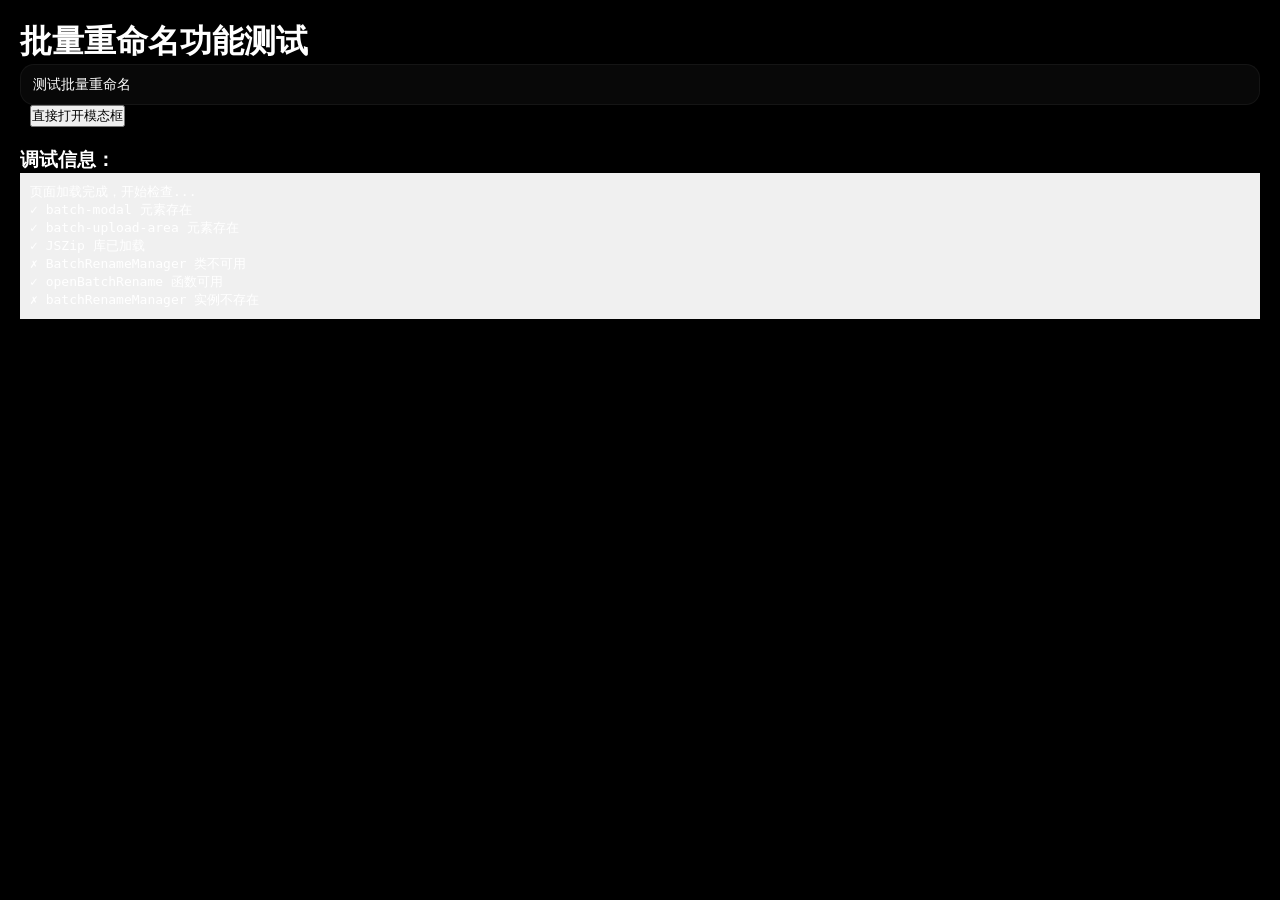
<file: test-batch.html>
<!DOCTYPE html>
<html lang="zh-CN">
<head>
    <meta charset="UTF-8">
    <meta name="viewport" content="width=device-width, initial-scale=1.0">
    <title>批量重命名测试</title>
    <link rel="stylesheet" href="styles.css">
    <script src="lib/jszip.min.js"></script>
</head>
<body>
    <div style="padding: 20px;">
        <h1>批量重命名功能测试</h1>
        <button id="test-batch-btn" class="tool-btn">测试批量重命名</button>
        <button id="direct-open-btn" style="margin-left: 10px;">直接打开模态框</button>

        <div style="margin-top: 20px;">
            <h3>调试信息：</h3>
            <div id="debug-info" style="background: #f0f0f0; padding: 10px; font-family: monospace;"></div>
        </div>
    </div>

    <!-- 批量操作 Modal -->
    <div id="batch-modal" class="batch-modal" style="display: none;">
        <div class="batch-modal-content">
            <div class="batch-header">
                <h3>📦 批量重命名</h3>
                <span class="batch-close" id="batch-close">&times;</span>
            </div>

            <div class="batch-body">
                <!-- 上传区域 -->
                <div class="batch-upload-section">
                    <div class="batch-upload-area" id="batch-upload-area">
                        <span class="batch-upload-icon">📁</span>
                        <p>点击或拖拽上传图片</p>
                        <p class="batch-sub-text">支持多选，可同时上传多张图片</p>
                        <input type="file" id="batch-file-input" accept="image/*" multiple hidden>
                    </div>
                </div>

                <!-- 图片列表 -->
                <div class="batch-list-section" id="batch-list-section" style="display: none;">
                    <div class="batch-list-header">
                        <span>已选择 <strong id="batch-count">0</strong> 张图片</span>
                        <button class="batch-clear-btn" id="batch-clear">清空</button>
                    </div>
                    <div class="batch-list-container" id="batch-list-container">
                        <!-- 图片列表项将动态插入 -->
                    </div>
                </div>

                <!-- 重命名规则 -->
                <div class="batch-rename-section">
                    <h4>📝 重命名规则</h4>

                    <!-- 前缀/后缀 -->
                    <div class="batch-rename-row">
                        <label class="batch-checkbox">
                            <input type="checkbox" id="batch-use-prefix" checked>
                            <span>添加前缀</span>
                        </label>
                        <input type="text" id="batch-prefix" placeholder="输入前缀" value="image_">
                    </div>

                    <div class="batch-rename-row">
                        <label class="batch-checkbox">
                            <input type="checkbox" id="batch-use-suffix">
                            <span>添加后缀</span>
                        </label>
                        <input type="text" id="batch-suffix" placeholder="输入后缀">
                    </div>

                    <!-- 命名方式 -->
                    <div class="batch-rename-row">
                        <span class="batch-label">命名方式：</span>
                        <div class="batch-radio-group">
                            <label class="batch-radio">
                                <input type="radio" name="batch-naming" value="sequence" checked>
                                <span>序号 (001, 002...)</span>
                            </label>
                            <label class="batch-radio">
                                <input type="radio" name="batch-naming" value="timestamp">
                                <span>时间戳</span>
                            </label>
                            <label class="batch-radio">
                                <input type="radio" name="batch-naming" value="datetime">
                                <span>日期时间</span>
                            </label>
                        </div>
                    </div>

                    <!-- 起始序号 -->
                    <div class="batch-rename-row" id="batch-start-num-row">
                        <span class="batch-label">起始序号：</span>
                        <input type="number" id="batch-start-num" value="1" min="0" max="9999">
                        <span class="batch-label" style="margin-left: 15px;">位数：</span>
                        <select id="batch-num-digits">
                            <option value="2">2位 (01)</option>
                            <option value="3" selected>3位 (001)</option>
                            <option value="4">4位 (0001)</option>
                            <option value="5">5位 (00001)</option>
                        </select>
                    </div>

                    <!-- 预览 -->
                    <div class="batch-preview-section">
                        <h4>👁️ 预览</h4>
                        <div class="batch-preview-list" id="batch-preview-list">
                            <p class="batch-empty-hint">请先上传图片</p>
                        </div>
                    </div>
                </div>
            </div>

            <!-- 底部操作按钮 -->
            <div class="batch-footer">
                <button class="batch-secondary-btn" id="batch-export">📥 导出到本地</button>
                <button class="batch-primary-btn" id="batch-overwrite">💾 覆盖原图片</button>
            </div>
        </div>
    </div>

    <script src="scripts/batch.js"></script>
    <script>
        const debugInfo = document.getElementById('debug-info');

        function log(message) {
            console.log(message);
            debugInfo.innerHTML += message + '<br>';
        }

        // 测试批量重命名按钮
        document.getElementById('test-batch-btn').addEventListener('click', function() {
            log('测试按钮被点击');

            // 检查 BatchRenameManager 是否存在
            if (typeof BatchRenameManager !== 'undefined') {
                log('✓ BatchRenameManager 类存在');
            } else {
                log('✗ BatchRenameManager 类不存在');
                return;
            }

            // 检查 openBatchRename 函数是否存在
            if (typeof window.openBatchRename === 'function') {
                log('✓ openBatchRename 函数存在');
                try {
                    window.openBatchRename();
                    log('✓ 成功调用 openBatchRename');
                } catch (error) {
                    log('✗ 调用 openBatchRename 失败: ' + error.message);
                }
            } else {
                log('✗ openBatchRename 函数不存在');

                // 尝试直接创建管理器
                try {
                    if (!window.batchRenameManager) {
                        window.batchRenameManager = new BatchRenameManager();
                        log('✓ 创建了新的 BatchRenameManager 实例');
                    }
                    window.batchRenameManager.openModal();
                    log('✓ 成功打开模态框');
                } catch (error) {
                    log('✗ 创建管理器或打开模态框失败: ' + error.message);
                }
            }
        });

        // 直接打开模态框按钮
        document.getElementById('direct-open-btn').addEventListener('click', function() {
            log('直接打开模态框按钮被点击');
            const modal = document.getElementById('batch-modal');
            if (modal) {
                modal.classList.add('active');
                document.body.style.overflow = 'hidden';
                log('✓ 直接打开模态框成功');
            } else {
                log('✗ 找不到模态框元素');
            }
        });

        // 页面加载完成后的检查
        window.addEventListener('load', function() {
            log('页面加载完成，开始检查...');

            // 检查必要的元素
            const modal = document.getElementById('batch-modal');
            log(modal ? '✓ batch-modal 元素存在' : '✗ batch-modal 元素不存在');

            const uploadArea = document.getElementById('batch-upload-area');
            log(uploadArea ? '✓ batch-upload-area 元素存在' : '✗ batch-upload-area 元素不存在');

            // 检查 JSZip
            log(typeof JSZip !== 'undefined' ? '✓ JSZip 库已加载' : '✗ JSZip 库未加载');

            // 检查批量重命名相关的全局变量和函数
            log(typeof BatchRenameManager !== 'undefined' ? '✓ BatchRenameManager 类可用' : '✗ BatchRenameManager 类不可用');
            log(typeof window.openBatchRename === 'function' ? '✓ openBatchRename 函数可用' : '✗ openBatchRename 函数不可用');
            log(window.batchRenameManager ? '✓ batchRenameManager 实例存在' : '✗ batchRenameManager 实例不存在');
        });
    </script>
</body>
</html>
</file>
<file: styles.css>
:root {
    /* macOS Dark Theme Variables */
    --bg-body: #000000;
    --bg-sidebar: rgba(30, 30, 30, 0.7);
    --bg-header: rgba(30, 30, 30, 0.6);
    --bg-panel: rgba(44, 44, 46, 0.6);
    --bg-hover: rgba(255, 255, 255, 0.1);
    --bg-active: rgba(255, 255, 255, 0.15);

    --accent-color: #0A84FF;
    /* macOS Blue */
    --accent-gradient: linear-gradient(135deg, #0A84FF, #007AFF);
    --danger-color: #FF453A;

    --text-main: #FFFFFF;
    --text-dim: rgba(235, 235, 245, 0.6);
    --text-muted: rgba(235, 235, 245, 0.3);

    --border-color: rgba(255, 255, 255, 0.12);
    --glass-blur: blur(20px);

    --radius-s: 6px;
    --radius-m: 10px;
    --radius-l: 14px;

    --font-stack: -apple-system, BlinkMacSystemFont, "SF Pro Text", "Helvetica Neue", sans-serif;
}

* {
    margin: 0;
    padding: 0;
    box-sizing: border-box;
    outline: none;
}

body {
    font-family: var(--font-stack);
    background-color: var(--bg-body);
    color: var(--text-main);
    height: 100vh;
    overflow: hidden;
    -webkit-font-smoothing: antialiased;
    -moz-osx-font-smoothing: grayscale;
}

.app-container {
    display: flex;
    flex-direction: column;
    height: 100vh;
    background-image: radial-gradient(circle at 50% 30%, #1a1b26 0%, #000000 70%);
}

/* 顶部导航栏 - Glassmorphism */
.top-nav {
    min-height: 66px;
    background:
        radial-gradient(circle at top left, rgba(10, 132, 255, 0.18), transparent 35%),
        linear-gradient(180deg, rgba(24, 26, 36, 0.94), rgba(18, 19, 27, 0.84));
    backdrop-filter: var(--glass-blur);
    -webkit-backdrop-filter: var(--glass-blur);
    border-bottom: 1px solid rgba(255, 255, 255, 0.08);
    display: flex;
    align-items: center;
    justify-content: space-between;
    padding: 10px 18px;
    z-index: 100;
    position: relative;
    gap: 16px;
}

.logo-area {
    display: flex;
    align-items: center;
    gap: 14px;
}

.logo-icon {
    width: 28px;
    height: 28px;
    background: var(--accent-gradient);
    border-radius: 7px;
    box-shadow: 0 2px 8px rgba(10, 132, 255, 0.3);
    position: relative;
    display: flex;
    align-items: center;
    justify-content: center;
}

.logo-icon::before {
    content: '';
    width: 14px;
    height: 14px;
    border: 1.5px solid white;
    border-radius: 3px;
}

.logo-icon::after {
    content: '';
    position: absolute;
    width: 5px;
    height: 5px;
    background: white;
    border-radius: 50%;
}

.logo-area h1 {
    font-size: 1rem;
    font-weight: 650;
    letter-spacing: -0.02em;
    color: var(--text-main);
}

.logo-copy {
    display: flex;
    flex-direction: column;
    gap: 2px;
}

.logo-subtitle {
    font-size: 0.72rem;
    color: rgba(235, 235, 245, 0.52);
    letter-spacing: 0.08em;
    text-transform: uppercase;
}

.author-credit {
    display: inline-flex;
    align-items: center;
    padding: 4px 10px;
    border-radius: 999px;
    background: rgba(255, 255, 255, 0.06);
    border: 1px solid rgba(255, 255, 255, 0.08);
    color: rgba(235, 235, 245, 0.72);
    font-size: 0.78rem;
}

.action-history {
    display: flex;
    gap: 8px;
    background: rgba(255, 255, 255, 0.06);
    padding: 4px;
    border-radius: 12px;
    border: 1px solid rgba(255, 255, 255, 0.06);
}

.action-history button {
    background: transparent;
    border: none;
    color: var(--text-main);
    padding: 4px 10px;
    border-radius: 5px;
    cursor: pointer;
    font-size: 0.85rem;
    transition: all 0.2s;
}

.action-history button:disabled {
    opacity: 0.3;
    cursor: default;
}

.action-history button:hover:not(:disabled) {
    background: rgba(255, 255, 255, 0.1);
}

.export-area {
    display: flex;
    gap: 10px;
    align-items: center;
    flex-wrap: wrap;
    justify-content: flex-end;
}

/* Export Controls */
.export-controls {
    display: flex;
    align-items: center;
    background: rgba(118, 118, 128, 0.12);
    padding: 4px 8px;
    border-radius: 8px;
    gap: 8px;
}

.nav-select {
    background: transparent;
    color: var(--text-main);
    border: none;
    font-size: 13px;
    cursor: pointer;
    font-family: var(--font-stack);
}

.nav-select option {
    background: #2c2c2e;
    color: var(--text-main);
}

#quality-wrapper {
    display: flex;
    align-items: center;
    gap: 6px;
    padding-left: 6px;
    border-left: 1px solid var(--border-color);
}

input[type="range"] {
    -webkit-appearance: none;
    background: transparent;
    height: 4px;
    border-radius: 2px;
    background: rgba(255, 255, 255, 0.2);
}

input[type="range"]::-webkit-slider-thumb {
    -webkit-appearance: none;
    height: 14px;
    width: 14px;
    border-radius: 50%;
    background: white;
    box-shadow: 0 1px 3px rgba(0, 0, 0, 0.3);
    margin-top: 0px;
    cursor: pointer;
}

/* Buttons */
.primary-btn,
.secondary-btn,
.danger-btn {
    padding: 6px 14px;
    border-radius: 6px;
    font-size: 0.85rem;
    font-weight: 500;
    cursor: pointer;
    transition: all 0.2s ease;
    border: none;
}

.primary-btn {
    background: var(--accent-color);
    color: white;
}

.primary-btn:hover {
    background: #0071e3;
    box-shadow: 0 0 10px rgba(10, 132, 255, 0.3);
}

.secondary-btn {
    background: rgba(118, 118, 128, 0.12);
    color: var(--text-main);
}

.secondary-btn:hover {
    background: rgba(118, 118, 128, 0.24);
}

.danger-btn {
    background: transparent;
    color: var(--danger-color);
    border: 1px solid rgba(255, 69, 58, 0.3);
}

.danger-btn:hover {
    background: rgba(255, 69, 58, 0.1);
    border-color: var(--danger-color);
}

/* Workspace Layout */
.workspace {
    flex: 1;
    display: flex;
    overflow: hidden;
}

/* Sidebar - Frosted Glass */
.sidebar {
    width: 320px;
    min-width: 180px;
    max-width: 540px;
    background:
        linear-gradient(180deg, rgba(16, 18, 28, 0.96), rgba(16, 17, 24, 0.88)),
        var(--bg-sidebar);
    backdrop-filter: var(--glass-blur);
    -webkit-backdrop-filter: var(--glass-blur);
    border-right: 1px solid rgba(255, 255, 255, 0.08);
    display: flex;
    flex-direction: column;
    height: 100%;
    box-shadow: inset -1px 0 0 rgba(255, 255, 255, 0.02);
}

/* Resizer - 可拖拽分隔线 */
.resizer {
    width: 5px;
    background: transparent;
    cursor: col-resize;
    position: relative;
    flex-shrink: 0;
    z-index: 10;
    transition: background 0.2s;
}

.resizer:hover,
.resizer.resizing {
    background: var(--accent-color);
}

.resizer::after {
    content: '';
    position: absolute;
    left: 50%;
    top: 50%;
    transform: translate(-50%, -50%);
    width: 3px;
    height: 40px;
    background: rgba(255, 255, 255, 0.1);
    border-radius: 2px;
    opacity: 0;
    transition: opacity 0.2s;
}

.resizer:hover::after,
.resizer.resizing::after {
    opacity: 1;
}

.sidebar-content {
    flex: 1;
    display: flex;
    flex-direction: column;
    overflow: hidden;
    padding: 14px 12px 12px;
}

.tool-list {
    flex: 1;
    overflow-y: auto;
    padding: 4px 2px 8px;
    display: flex;
    flex-direction: column;
    gap: 14px;
}

.sidebar-intro {
    margin: 0 2px 14px;
    padding: 16px 16px 14px;
    border-radius: 18px;
    background:
        radial-gradient(circle at top right, rgba(10, 132, 255, 0.22), transparent 38%),
        linear-gradient(180deg, rgba(255, 255, 255, 0.08), rgba(255, 255, 255, 0.04));
    border: 1px solid rgba(255, 255, 255, 0.09);
}

.sidebar-kicker {
    display: inline-block;
    margin-bottom: 8px;
    color: rgba(152, 208, 255, 0.92);
    font-size: 0.72rem;
    font-weight: 700;
    letter-spacing: 0.16em;
    text-transform: uppercase;
}

.sidebar-intro h2 {
    font-size: 1.15rem;
    font-weight: 700;
    letter-spacing: -0.03em;
    margin-bottom: 8px;
}

.sidebar-intro p {
    color: var(--text-dim);
    font-size: 0.82rem;
    line-height: 1.6;
}

/* Scrollbar Styling */
::-webkit-scrollbar {
    width: 8px;
    height: 8px;
}

::-webkit-scrollbar-track {
    background: transparent;
}

::-webkit-scrollbar-thumb {
    background: rgba(255, 255, 255, 0.15);
    border-radius: 4px;
}

::-webkit-scrollbar-thumb:hover {
    background: rgba(255, 255, 255, 0.25);
}

.tool-group {
    margin-bottom: 0;
    padding: 14px;
    border-radius: 18px;
    border: 1px solid rgba(255, 255, 255, 0.07);
    background:
        linear-gradient(180deg, rgba(255, 255, 255, 0.045), rgba(255, 255, 255, 0.025));
    box-shadow: inset 0 1px 0 rgba(255, 255, 255, 0.03);
}

.tool-group-head {
    margin-bottom: 12px;
}

.tool-group-head h3 {
    font-size: 0.96rem;
    font-weight: 650;
    letter-spacing: -0.02em;
    margin-bottom: 4px;
}

.tool-group-head p {
    color: var(--text-dim);
    font-size: 0.78rem;
    line-height: 1.55;
}

.tool-group-tag {
    display: inline-flex;
    align-items: center;
    padding: 4px 9px;
    margin-bottom: 10px;
    border-radius: 999px;
    background: rgba(10, 132, 255, 0.12);
    color: rgba(145, 208, 255, 0.95);
    font-size: 0.7rem;
    font-weight: 700;
    letter-spacing: 0.14em;
    text-transform: uppercase;
}

.tool-group-body {
    display: flex;
    flex-direction: column;
    gap: 8px;
}

.tool-btn {
    width: 100%;
    text-align: left;
    background: rgba(255, 255, 255, 0.03);
    border: 1px solid rgba(255, 255, 255, 0.05);
    color: var(--text-main);
    padding: 10px 12px;
    border-radius: 14px;
    cursor: pointer;
    font-size: 0.88rem;
    font-family: var(--font-stack);
    display: flex;
    align-items: center;
    gap: 12px;
    margin-bottom: 0;
    transition: all 0.2s ease;
}

.tool-btn:hover {
    background: rgba(255, 255, 255, 0.07);
    border-color: rgba(255, 255, 255, 0.09);
    transform: translateY(-1px);
}

.tool-btn.active {
    background: linear-gradient(135deg, rgba(10, 132, 255, 0.95), rgba(53, 122, 255, 0.82));
    color: white;
    border-color: rgba(120, 190, 255, 0.42);
    box-shadow: 0 10px 20px rgba(10, 132, 255, 0.18);
}

.tool-btn-icon {
    width: 34px;
    height: 34px;
    border-radius: 11px;
    display: inline-flex;
    align-items: center;
    justify-content: center;
    background: rgba(255, 255, 255, 0.08);
    color: rgba(255, 255, 255, 0.92);
    font-size: 0.95rem;
    font-weight: 700;
    flex-shrink: 0;
}

.tool-btn.active .tool-btn-icon {
    background: rgba(255, 255, 255, 0.16);
}

.tool-btn-copy {
    display: flex;
    flex-direction: column;
    gap: 2px;
    min-width: 0;
}

.tool-btn-copy strong {
    font-size: 0.88rem;
    font-weight: 650;
    letter-spacing: -0.01em;
}

.tool-btn-copy small {
    color: var(--text-dim);
    font-size: 0.74rem;
    line-height: 1.4;
}

.tool-btn.active .tool-btn-copy small {
    color: rgba(255, 255, 255, 0.82);
}

/* Property Panel */
.property-panel {
    margin: 12px 2px 0;
    background:
        linear-gradient(180deg, rgba(30, 31, 40, 0.92), rgba(24, 25, 34, 0.86));
    border: 1px solid rgba(255, 255, 255, 0.08);
    border-radius: 18px;
    padding: 16px;
    backdrop-filter: blur(10px);
    overflow-y: auto;
    max-height: 43vh;
    min-height: 180px;
    flex-shrink: 0;
    box-shadow: inset 0 1px 0 rgba(255, 255, 255, 0.03);
}

.panel-shell-head {
    padding-bottom: 12px;
    margin-bottom: 14px;
    border-bottom: 1px solid rgba(255, 255, 255, 0.06);
}

.panel-shell-tag {
    display: inline-flex;
    align-items: center;
    padding: 4px 9px;
    margin-bottom: 10px;
    border-radius: 999px;
    background: rgba(255, 255, 255, 0.06);
    color: rgba(255, 255, 255, 0.72);
    font-size: 0.68rem;
    font-weight: 700;
    letter-spacing: 0.14em;
    text-transform: uppercase;
}

.panel-shell-head h3 {
    font-size: 1rem;
    margin-bottom: 4px;
}

.panel-shell-head p {
    color: var(--text-dim);
    font-size: 0.78rem;
    line-height: 1.5;
}

.panel-header {
    font-size: 0.8rem;
    font-weight: 600;
    color: var(--text-dim);
    margin-bottom: 12px;
    text-transform: uppercase;
    letter-spacing: 0.5px;
}

.empty-hint {
    font-size: 0.85rem;
    color: var(--text-muted);
    text-align: center;
}

.prop-item {
    margin-bottom: 16px;
}

.prop-item label {
    display: block;
    font-size: 0.8rem;
    color: var(--text-dim);
    margin-bottom: 8px;
}

.prop-item input[type="number"] {
    width: 100%;
    background: rgba(118, 118, 128, 0.12);
    border: 1px solid transparent;
    color: white;
    padding: 6px 8px;
    border-radius: 6px;
    font-family: var(--font-stack);
    transition: all 0.2s;
}

.prop-item input[type="number"]:focus {
    background: rgba(118, 118, 128, 0.24);
    border-color: var(--accent-color);
}

/* Canvas Area */
.canvas-area {
    flex: 1;
    position: relative;
    display: flex;
    align-items: center;
    justify-content: center;
    padding: 40px;
    background: transparent;
    /* See-through to container gradient */
}

/* Welcome / Upload Screen */
.welcome-screen {
    max-width: 480px;
    width: 100%;
}

.upload-box {
    background: rgba(30, 30, 30, 0.4);
    border: 1px dashed rgba(255, 255, 255, 0.2);
    border-radius: 16px;
    padding: 60px 40px;
    text-align: center;
    transition: all 0.3s ease;
    backdrop-filter: blur(10px);
    cursor: pointer;
}

.upload-box:hover {
    border-color: var(--accent-color);
    background: rgba(30, 30, 30, 0.6);
    transform: translateY(-2px);
    box-shadow: 0 10px 30px rgba(0, 0, 0, 0.2);
}

.upload-icon {
    font-size: 56px;
    margin-bottom: 20px;
    display: block;
    filter: drop-shadow(0 4px 6px rgba(0, 0, 0, 0.2));
}

.upload-box p {
    font-size: 1.1rem;
    font-weight: 500;
}

.sub-text {
    font-size: 0.9rem;
    color: var(--text-dim);
    margin-top: 8px;
}

.upload-btn {
    margin-top: 24px;
    background: var(--accent-color);
    color: white;
    border: none;
    padding: 10px 24px;
    border-radius: 20px;
    font-weight: 500;
    cursor: pointer;
    box-shadow: 0 4px 12px rgba(10, 132, 255, 0.25);
    transition: all 0.2s;
}

.upload-btn:hover {
    transform: scale(1.02);
    box-shadow: 0 6px 16px rgba(10, 132, 255, 0.35);
}

/* Canvas Wrapper */
.canvas-wrapper {
    box-shadow: 0 25px 50px -12px rgba(0, 0, 0, 0.5);
    background: #000;
    /* Canvas background should be solid */
    border-radius: 4px;
    /* Optional: minimal rounding */
    position: relative;
    border: 1px solid rgba(255, 255, 255, 0.05);
}

.zoom-indicator {
    position: absolute;
    bottom: -36px;
    left: 50%;
    transform: translateX(-50%);
    font-size: 0.8rem;
    background: rgba(40, 40, 40, 0.8);
    padding: 4px 12px;
    border-radius: 12px;
    color: var(--text-main);
    backdrop-filter: blur(8px);
    border: 1px solid rgba(255, 255, 255, 0.1);
}

/* AI Action Buttons */
.ai-action-btn {
    width: 100%;
    padding: 10px;
    margin-bottom: 10px;
    border-radius: 8px;
    background: rgba(255, 255, 255, 0.05);
    border: 1px solid transparent;
    color: var(--text-main);
    cursor: pointer;
    font-size: 0.9rem;
    display: flex;
    align-items: center;
    justify-content: center;
    gap: 8px;
    transition: all 0.2s;
}

.ai-action-btn:hover {
    background: rgba(255, 255, 255, 0.1);
}

.filter-grid {
    display: grid;
    grid-template-columns: 1fr 1fr;
    gap: 8px;
    margin-top: 12px;
}

/* Loading Overlay */
.loading-overlay {
    background: rgba(0, 0, 0, 0.6);
    backdrop-filter: blur(5px);
    color: white;
}

.spinner {
    border: 3px solid rgba(255, 255, 255, 0.1);
    border-top: 3px solid white;
}

/* Drag Active State */
.canvas-area.drag-active {
    background: rgba(10, 132, 255, 0.05);
    border: 2px dashed var(--accent-color);
}

/* Author Credit */
.author-credit {
    margin-left: 16px;
    font-size: 12px;
    color: var(--text-dim);
    padding: 4px 12px;
    background: var(--bg-panel);
    border-radius: var(--radius-s);
    cursor: pointer;
    transition: all 0.2s ease;
    border: 1px solid var(--border-color);
}

.author-credit:hover {
    color: var(--accent-color);
    background: var(--bg-hover);
    border-color: var(--accent-color);
    transform: translateY(-1px);
}

/* QR Code Modal */
.qr-modal {
    position: fixed;
    z-index: 9999;
    left: 0;
    top: 0;
    width: 100%;
    height: 100%;
    background-color: rgba(0, 0, 0, 0.8);
    backdrop-filter: blur(10px);
    -webkit-backdrop-filter: blur(10px);
    display: flex;
    align-items: center;
    justify-content: center;
    animation: fadeIn 0.2s ease;
}

@keyframes fadeIn {
    from {
        opacity: 0;
    }

    to {
        opacity: 1;
    }
}

.qr-modal-content {
    background: var(--bg-panel);
    backdrop-filter: var(--glass-blur);
    -webkit-backdrop-filter: var(--glass-blur);
    padding: 32px;
    border-radius: var(--radius-l);
    border: 1px solid var(--border-color);
    text-align: center;
    position: relative;
    max-width: 400px;
    animation: slideUp 0.3s ease;
    box-shadow: 0 20px 60px rgba(0, 0, 0, 0.5);
}

@keyframes slideUp {
    from {
        transform: translateY(30px);
        opacity: 0;
    }

    to {
        transform: translateY(0);
        opacity: 1;
    }
}

.qr-close {
    position: absolute;
    right: 16px;
    top: 16px;
    font-size: 28px;
    font-weight: 300;
    color: var(--text-dim);
    cursor: pointer;
    transition: all 0.2s ease;
    width: 32px;
    height: 32px;
    display: flex;
    align-items: center;
    justify-content: center;
    border-radius: 50%;
}

.qr-close:hover {
    color: var(--text-main);
    background: var(--bg-hover);
    transform: rotate(90deg);
}

.qr-modal-content h3 {
    margin-bottom: 24px;
    color: var(--text-main);
    font-size: 20px;
    font-weight: 500;
}

.qr-image {
    width: 280px;
    height: 280px;
    border-radius: var(--radius-m);
    margin-bottom: 16px;
    border: 1px solid var(--border-color);
    object-fit: cover;
}

.qr-modal-content p {
    color: var(--text-dim);
    font-size: 14px;
    margin-top: 8px;
}

/* ==================== OCR Modal Styles ==================== */
.ocr-modal {
    position: fixed;
    z-index: 9999;
    left: 0;
    top: 0;
    width: 100%;
    height: 100%;
    background-color: rgba(0, 0, 0, 0.8);
    backdrop-filter: blur(10px);
    -webkit-backdrop-filter: blur(10px);
    display: flex;
    align-items: center;
    justify-content: center;
    animation: fadeIn 0.2s ease;
}

.ocr-modal-content {
    background: var(--bg-panel);
    backdrop-filter: var(--glass-blur);
    -webkit-backdrop-filter: var(--glass-blur);
    padding: 32px;
    border-radius: var(--radius-l);
    border: 1px solid var(--border-color);
    position: relative;
    max-width: 480px;
    width: 90%;
    animation: slideUp 0.3s ease;
    box-shadow: 0 20px 60px rgba(0, 0, 0, 0.5);
    max-height: 85vh;
    overflow-y: auto;
}

.ocr-modal-content h3 {
    margin-bottom: 24px;
    color: var(--text-main);
    font-size: 20px;
    font-weight: 500;
    text-align: center;
}

.ocr-close {
    position: absolute;
    right: 16px;
    top: 16px;
    font-size: 28px;
    font-weight: 300;
    color: var(--text-dim);
    cursor: pointer;
    transition: all 0.2s ease;
    width: 32px;
    height: 32px;
    display: flex;
    align-items: center;
    justify-content: center;
    border-radius: 50%;
}

.ocr-close:hover {
    color: var(--text-main);
    background: var(--bg-hover);
    transform: rotate(90deg);
}

/* OCR Form Styles */
.ocr-form {
    margin-bottom: 24px;
}

.ocr-form-group {
    margin-bottom: 16px;
}

.ocr-form-group label {
    display: block;
    font-size: 13px;
    color: var(--text-dim);
    margin-bottom: 8px;
    font-weight: 500;
}

.ocr-form-group input {
    width: 100%;
    padding: 12px 14px;
    background: rgba(118, 118, 128, 0.12);
    border: 1px solid var(--border-color);
    border-radius: var(--radius-m);
    color: var(--text-main);
    font-size: 14px;
    font-family: var(--font-stack);
    transition: all 0.2s ease;
}

.ocr-form-group input:focus {
    outline: none;
    border-color: var(--accent-color);
    background: rgba(118, 118, 128, 0.2);
    box-shadow: 0 0 0 3px rgba(10, 132, 255, 0.15);
}

.ocr-form-group input::placeholder {
    color: var(--text-muted);
}

/* OCR Buttons */
.ocr-primary-btn,
.ocr-secondary-btn {
    padding: 12px 24px;
    border-radius: var(--radius-m);
    font-size: 14px;
    font-weight: 500;
    cursor: pointer;
    transition: all 0.2s ease;
    border: none;
    font-family: var(--font-stack);
}

.ocr-primary-btn {
    width: 100%;
    background: var(--accent-color);
    color: white;
}

.ocr-primary-btn:hover {
    background: #0071e3;
    box-shadow: 0 4px 12px rgba(10, 132, 255, 0.3);
    transform: translateY(-1px);
}

.ocr-primary-btn:disabled {
    opacity: 0.5;
    cursor: not-allowed;
    transform: none;
}

.ocr-secondary-btn {
    background: rgba(118, 118, 128, 0.24);
    color: var(--text-main);
}

.ocr-secondary-btn:hover {
    background: rgba(118, 118, 128, 0.36);
}

/* OCR Help Section */
.ocr-help-section {
    margin-bottom: 20px;
    border-radius: var(--radius-m);
    background: rgba(118, 118, 128, 0.08);
    overflow: hidden;
}

.ocr-help-toggle {
    display: flex;
    justify-content: space-between;
    align-items: center;
    padding: 12px 16px;
    cursor: pointer;
    color: var(--accent-color);
    font-size: 14px;
    transition: background 0.2s;
}

.ocr-help-toggle:hover {
    background: rgba(118, 118, 128, 0.12);
}

.ocr-toggle-icon {
    font-size: 12px;
    transition: transform 0.3s ease;
}

.ocr-toggle-icon.expanded {
    transform: rotate(180deg);
}

.ocr-help-content {
    padding: 0 16px 16px;
    color: var(--text-dim);
    font-size: 13px;
    line-height: 1.6;
}

.ocr-help-content ol {
    margin: 0;
    padding-left: 20px;
}

.ocr-help-content li {
    margin-bottom: 8px;
}

.ocr-help-content a {
    color: var(--accent-color);
    text-decoration: none;
}

.ocr-help-content a:hover {
    text-decoration: underline;
}

.ocr-help-content strong {
    color: var(--text-main);
}

/* OCR Security Notice */
.ocr-security-notice {
    background: rgba(255, 149, 0, 0.1);
    border: 1px solid rgba(255, 149, 0, 0.3);
    border-radius: var(--radius-m);
    padding: 16px;
}

.ocr-security-notice h4 {
    color: #FF9500;
    font-size: 14px;
    font-weight: 600;
    margin-bottom: 12px;
}

.ocr-security-notice ul {
    margin: 0;
    padding-left: 18px;
    color: var(--text-dim);
    font-size: 12px;
    line-height: 1.7;
}

.ocr-security-notice li {
    margin-bottom: 4px;
}

/* OCR Result Modal */
.ocr-result-content {
    max-width: 600px;
}

.ocr-result-area {
    margin-bottom: 20px;
}

.ocr-result-area textarea {
    width: 100%;
    height: 300px;
    padding: 16px;
    background: rgba(0, 0, 0, 0.3);
    border: 1px solid var(--border-color);
    border-radius: var(--radius-m);
    color: var(--text-main);
    font-size: 14px;
    font-family: var(--font-stack);
    line-height: 1.6;
    resize: vertical;
}

.ocr-result-area textarea:focus {
    outline: none;
    border-color: var(--accent-color);
}

.ocr-result-actions {
    display: flex;
    gap: 12px;
    justify-content: flex-end;
}

.ocr-result-actions button {
    min-width: 120px;
}

/* OCR Property Panel Styles */
.ocr-panel-info {
    background: rgba(10, 132, 255, 0.1);
    border: 1px solid rgba(10, 132, 255, 0.2);
    border-radius: var(--radius-s);
    padding: 12px;
    margin-bottom: 16px;
    font-size: 12px;
    color: var(--text-dim);
    line-height: 1.5;
}

.ocr-panel-info.success {
    background: rgba(48, 209, 88, 0.1);
    border-color: rgba(48, 209, 88, 0.2);
}

.ocr-panel-info.error {
    background: rgba(255, 69, 58, 0.1);
    border-color: rgba(255, 69, 58, 0.2);
}

/* ==================== AI Generation Styles ==================== */
.aigen-result-content {
    max-width: 600px;
}

.aigen-result-area {
    margin-bottom: 20px;
    min-height: 200px;
    display: flex;
    align-items: center;
    justify-content: center;
}

.aigen-loading {
    text-align: center;
    padding: 40px 20px;
}

.aigen-spinner {
    width: 48px;
    height: 48px;
    border: 3px solid rgba(255, 255, 255, 0.1);
    border-top: 3px solid var(--accent-color);
    border-radius: 50%;
    animation: spin 1s linear infinite;
    margin: 0 auto 20px;
}

@keyframes spin {
    0% { transform: rotate(0deg); }
    100% { transform: rotate(360deg); }
}

.aigen-loading p {
    color: var(--text-dim);
    font-size: 14px;
    margin: 8px 0;
}

.aigen-prompt-input {
    width: 100%;
    padding: 12px 14px;
    background: rgba(118, 118, 128, 0.12);
    border: 1px solid var(--border-color);
    border-radius: var(--radius-m);
    color: var(--text-main);
    font-size: 14px;
    font-family: var(--font-stack);
    resize: vertical;
    min-height: 80px;
    transition: all 0.2s ease;
}

.aigen-prompt-input:focus {
    outline: none;
    border-color: var(--accent-color);
    background: rgba(118, 118, 128, 0.2);
    box-shadow: 0 0 0 3px rgba(10, 132, 255, 0.15);
}

.aigen-prompt-input::placeholder {
    color: var(--text-muted);
}

/* AI Generation Panel Info */
.aigen-panel-info {
    background: rgba(138, 43, 226, 0.1);
    border: 1px solid rgba(138, 43, 226, 0.2);
    border-radius: var(--radius-s);
    padding: 12px;
    margin-bottom: 16px;
    font-size: 12px;
    color: var(--text-dim);
    line-height: 1.5;
}

.aigen-panel-info.success {
    background: rgba(48, 209, 88, 0.1);
    border-color: rgba(48, 209, 88, 0.2);
}

.aigen-mode-grid {
    display: grid;
    grid-template-columns: 1fr;
    gap: 8px;
}

.aigen-mode-option {
    display: block;
    padding: 10px 12px;
    border: 1px solid var(--border-color);
    border-radius: var(--radius-m);
    background: rgba(118, 118, 128, 0.08);
    cursor: pointer;
    transition: all 0.2s ease;
}

.aigen-mode-option input {
    display: none;
}

.aigen-mode-option span {
    display: block;
    color: var(--text-main);
    font-size: 13px;
    font-weight: 600;
}

.aigen-mode-option small {
    display: block;
    margin-top: 4px;
    color: var(--text-muted);
    font-size: 11px;
}

.aigen-mode-option.active {
    border-color: rgba(10, 132, 255, 0.45);
    background: rgba(10, 132, 255, 0.12);
    box-shadow: 0 0 0 1px rgba(10, 132, 255, 0.18) inset;
}

.aigen-source-note,
.aigen-source-empty {
    padding: 12px;
    border: 1px dashed var(--border-color);
    border-radius: var(--radius-m);
    background: rgba(118, 118, 128, 0.08);
    color: var(--text-dim);
    font-size: 12px;
    line-height: 1.6;
}

.aigen-source-card {
    display: flex;
    flex-direction: column;
    gap: 10px;
    padding: 12px;
    border: 1px solid var(--border-color);
    border-radius: var(--radius-m);
    background: rgba(118, 118, 128, 0.08);
}

.aigen-source-card.ready {
    border-color: rgba(48, 209, 88, 0.25);
    background: rgba(48, 209, 88, 0.08);
}

.aigen-source-card.warning {
    border-color: rgba(255, 159, 10, 0.25);
    background: rgba(255, 159, 10, 0.08);
}

.aigen-source-preview {
    display: flex;
    flex-direction: column;
    gap: 10px;
}

.aigen-source-preview img {
    width: 100%;
    max-height: 112px;
    object-fit: cover;
    border-radius: var(--radius-s);
    border: 1px solid rgba(255, 255, 255, 0.08);
}

.aigen-source-meta {
    display: flex;
    flex-direction: column;
    gap: 4px;
}

.aigen-source-meta strong {
    color: var(--text-main);
    font-size: 13px;
}

.aigen-source-meta span {
    color: var(--text-dim);
    font-size: 12px;
    line-height: 1.5;
}

/* ==================== Magic Eraser Styles ==================== */
#eraser-mask-canvas {
    opacity: 0.4;
    mix-blend-mode: screen;
}

#eraser-brush-preview {
    position: fixed;
    border-radius: 50%;
    background: rgba(255, 80, 80, 0.3);
    border: 2px solid rgba(255, 80, 80, 0.8);
    pointer-events: none;
    z-index: 9999;
    display: none;
    transform: translate(-50%, -50%);
}

/* ==================== Batch Rename Styles ==================== */
.batch-modal {
    display: none;
    position: fixed;
    top: 0;
    left: 0;
    width: 100%;
    height: 100%;
    background: rgba(0, 0, 0, 0.85);
    backdrop-filter: blur(10px);
    -webkit-backdrop-filter: blur(10px);
    z-index: 1000;
    justify-content: center;
    align-items: center;
    padding: 20px;
}

.batch-modal.active {
    display: flex;
}

.batch-modal-content {
    background: rgba(44, 44, 46, 0.95);
    border-radius: var(--radius-l);
    width: 100%;
    max-width: 700px;
    max-height: 90vh;
    display: flex;
    flex-direction: column;
    overflow: hidden;
    border: 1px solid var(--border-color);
    box-shadow: 0 20px 60px rgba(0, 0, 0, 0.5);
}

.batch-header {
    display: flex;
    justify-content: space-between;
    align-items: center;
    padding: 16px 20px;
    border-bottom: 1px solid var(--border-color);
    background: rgba(30, 30, 30, 0.5);
}

.batch-header h3 {
    font-size: 18px;
    font-weight: 500;
    color: var(--text-main);
    margin: 0;
}

.batch-close {
    font-size: 24px;
    color: var(--text-dim);
    cursor: pointer;
    transition: color 0.2s;
    line-height: 1;
}

.batch-close:hover {
    color: var(--text-main);
}

.batch-body {
    flex: 1;
    overflow-y: auto;
    padding: 20px;
}

/* 上传区域 */
.batch-upload-section {
    margin-bottom: 20px;
}

.batch-upload-area {
    border: 2px dashed var(--border-color);
    border-radius: var(--radius-m);
    padding: 30px;
    text-align: center;
    cursor: pointer;
    transition: all 0.2s;
    background: rgba(118, 118, 128, 0.05);
}

.batch-upload-area:hover {
    border-color: var(--accent-color);
    background: rgba(10, 132, 255, 0.05);
}

.batch-upload-area.dragover {
    border-color: var(--accent-color);
    background: rgba(10, 132, 255, 0.1);
}

.batch-upload-icon {
    font-size: 36px;
    display: block;
    margin-bottom: 10px;
}

.batch-upload-area p {
    color: var(--text-main);
    font-size: 14px;
    margin: 0 0 5px;
}

.batch-sub-text {
    color: var(--text-dim) !important;
    font-size: 12px !important;
}

/* 图片列表 */
.batch-list-section {
    margin-bottom: 20px;
    background: rgba(30, 30, 30, 0.5);
    border-radius: var(--radius-m);
    padding: 15px;
}

.batch-list-header {
    display: flex;
    justify-content: space-between;
    align-items: center;
    margin-bottom: 12px;
    font-size: 13px;
    color: var(--text-dim);
}

.batch-list-header strong {
    color: var(--accent-color);
}

.batch-clear-btn {
    background: transparent;
    border: 1px solid var(--border-color);
    color: var(--text-dim);
    padding: 4px 10px;
    border-radius: var(--radius-s);
    font-size: 12px;
    cursor: pointer;
    transition: all 0.2s;
}

.batch-clear-btn:hover {
    border-color: var(--danger-color);
    color: var(--danger-color);
}

.batch-list-container {
    max-height: 200px;
    overflow-y: auto;
    display: flex;
    flex-direction: column;
    gap: 8px;
}

.batch-list-item {
    display: flex;
    align-items: center;
    gap: 12px;
    padding: 10px;
    background: rgba(118, 118, 128, 0.1);
    border-radius: var(--radius-s);
    transition: background 0.2s;
}

.batch-list-item:hover {
    background: rgba(118, 118, 128, 0.2);
}

.batch-item-thumb {
    width: 50px;
    height: 50px;
    object-fit: cover;
    border-radius: var(--radius-s);
    background: rgba(0, 0, 0, 0.3);
}

.batch-item-info {
    flex: 1;
    min-width: 0;
}

.batch-item-name {
    font-size: 13px;
    color: var(--text-main);
    white-space: nowrap;
    overflow: hidden;
    text-overflow: ellipsis;
}

.batch-item-size {
    font-size: 11px;
    color: var(--text-dim);
    margin-top: 2px;
}

.batch-item-remove {
    background: transparent;
    border: none;
    color: var(--text-dim);
    cursor: pointer;
    font-size: 18px;
    padding: 4px;
    transition: color 0.2s;
}

.batch-item-remove:hover {
    color: var(--danger-color);
}

/* 重命名规则 */
.batch-rename-section {
    background: rgba(30, 30, 30, 0.5);
    border-radius: var(--radius-m);
    padding: 15px;
}

.batch-rename-section h4 {
    font-size: 14px;
    font-weight: 500;
    color: var(--text-main);
    margin: 0 0 15px;
}

.batch-rename-row {
    display: flex;
    align-items: center;
    gap: 12px;
    margin-bottom: 15px;
    flex-wrap: wrap;
}

.batch-label {
    font-size: 13px;
    color: var(--text-dim);
    min-width: 70px;
}

.batch-checkbox,
.batch-radio {
    display: flex;
    align-items: center;
    gap: 6px;
    cursor: pointer;
    font-size: 13px;
    color: var(--text-main);
}

.batch-checkbox input,
.batch-radio input {
    cursor: pointer;
}

.batch-radio-group {
    display: flex;
    gap: 15px;
    flex-wrap: wrap;
}

.batch-rename-row input[type="text"],
.batch-rename-row input[type="number"],
.batch-rename-row select {
    background: rgba(118, 118, 128, 0.12);
    border: 1px solid var(--border-color);
    border-radius: var(--radius-s);
    color: var(--text-main);
    padding: 8px 12px;
    font-size: 13px;
    font-family: var(--font-stack);
    transition: all 0.2s;
}

.batch-rename-row input[type="text"]:focus,
.batch-rename-row input[type="number"]:focus,
.batch-rename-row select:focus {
    outline: none;
    border-color: var(--accent-color);
    background: rgba(118, 118, 128, 0.2);
}

.batch-rename-row input[type="text"] {
    width: 150px;
}

.batch-rename-row input[type="number"] {
    width: 80px;
}

.batch-rename-row select {
    cursor: pointer;
}

.batch-rename-row select option {
    background: #2c2c2e;
    color: var(--text-main);
}

/* 预览区域 */
.batch-preview-section {
    margin-top: 20px;
    padding-top: 15px;
    border-top: 1px solid var(--border-color);
}

.batch-preview-section h4 {
    margin-bottom: 12px;
}

.batch-preview-list {
    max-height: 150px;
    overflow-y: auto;
    background: rgba(0, 0, 0, 0.2);
    border-radius: var(--radius-s);
    padding: 10px;
}

.batch-preview-item {
    display: flex;
    align-items: center;
    gap: 10px;
    padding: 6px 0;
    font-size: 12px;
    border-bottom: 1px solid rgba(255, 255, 255, 0.05);
}

.batch-preview-item:last-child {
    border-bottom: none;
}

.batch-preview-old {
    color: var(--text-dim);
    text-decoration: line-through;
    max-width: 150px;
    overflow: hidden;
    text-overflow: ellipsis;
    white-space: nowrap;
}

.batch-preview-arrow {
    color: var(--text-muted);
}

.batch-preview-new {
    color: var(--accent-color);
    font-weight: 500;
    max-width: 200px;
    overflow: hidden;
    text-overflow: ellipsis;
    white-space: nowrap;
}

.batch-empty-hint {
    color: var(--text-dim);
    font-size: 13px;
    text-align: center;
    padding: 20px;
    margin: 0;
}

/* 底部按钮 */
.batch-footer {
    display: flex;
    justify-content: flex-end;
    gap: 12px;
    padding: 16px 20px;
    border-top: 1px solid var(--border-color);
    background: rgba(30, 30, 30, 0.5);
}

.batch-primary-btn,
.batch-secondary-btn {
    padding: 10px 20px;
    border-radius: var(--radius-m);
    font-size: 14px;
    font-weight: 500;
    cursor: pointer;
    transition: all 0.2s;
    border: none;
    font-family: var(--font-stack);
}

.batch-primary-btn {
    background: var(--accent-gradient);
    color: white;
}

.batch-primary-btn:hover {
    opacity: 0.9;
    transform: translateY(-1px);
}

.batch-primary-btn:disabled {
    opacity: 0.5;
    cursor: not-allowed;
    transform: none;
}

.batch-secondary-btn {
    background: rgba(118, 118, 128, 0.2);
    color: var(--text-main);
    border: 1px solid var(--border-color);
}

.batch-secondary-btn:hover {
    background: rgba(118, 118, 128, 0.3);
}

.batch-secondary-btn:disabled {
    opacity: 0.5;
    cursor: not-allowed;
}

/* ========== 拼图功能样式 ========== */
.collage-modal {
    position: fixed;
    top: 0;
    left: 0;
    width: 100%;
    height: 100%;
    background: rgba(0, 0, 0, 0.7);
    display: flex;
    align-items: center;
    justify-content: center;
    z-index: 1000;
    backdrop-filter: blur(4px);
}

.collage-modal-content {
    width: 95%;
    max-width: 1100px;
    max-height: 90vh;
    background: var(--bg-secondary);
    border-radius: var(--radius-l);
    display: flex;
    flex-direction: column;
    overflow: hidden;
    box-shadow: 0 20px 60px rgba(0, 0, 0, 0.5);
}

.collage-header {
    display: flex;
    justify-content: space-between;
    align-items: center;
    padding: 16px 20px;
    border-bottom: 1px solid var(--border-color);
    background: rgba(30, 30, 30, 0.5);
}

.collage-header h3 {
    margin: 0;
    font-size: 18px;
    font-weight: 600;
    color: var(--text-main);
}

.collage-close {
    font-size: 24px;
    color: var(--text-muted);
    cursor: pointer;
    line-height: 1;
    transition: color 0.2s;
}

.collage-close:hover {
    color: var(--text-main);
}

.collage-body {
    display: flex;
    flex: 1;
    overflow: hidden;
    gap: 16px;
    padding: 16px;
}

/* 左侧：模板选择 */
.collage-templates {
    width: 200px;
    flex-shrink: 0;
    overflow-y: auto;
    max-height: calc(90vh - 120px);
}

.collage-templates h4 {
    margin: 0 0 12px 0;
    font-size: 14px;
    font-weight: 500;
    color: var(--text-main);
}

.collage-template-grid {
    display: grid;
    grid-template-columns: repeat(3, 1fr);
    gap: 6px;
}

.collage-template-item {
    background: var(--bg-tertiary);
    border: 2px solid transparent;
    border-radius: var(--radius-s);
    padding: 6px 4px;
    cursor: pointer;
    transition: all 0.2s;
    display: flex;
    flex-direction: column;
    align-items: center;
    gap: 4px;
}

.collage-template-item:hover {
    background: rgba(88, 166, 255, 0.1);
    border-color: var(--accent-color);
}

.collage-template-item.selected {
    background: rgba(88, 166, 255, 0.15);
    border-color: var(--accent-color);
}

.collage-template-preview {
    width: 40px;
    height: 40px;
}

.collage-template-name {
    font-size: 11px;
    color: var(--text-main);
    font-weight: 500;
}

/* 中间：编辑区 */
.collage-editor {
    flex: 1;
    display: flex;
    align-items: center;
    justify-content: center;
    background: var(--bg-tertiary);
    border-radius: var(--radius-m);
    min-height: 400px;
}

.collage-canvas-container {
    position: relative;
    display: flex;
    align-items: center;
    justify-content: center;
}

#collage-canvas {
    max-width: 100%;
    max-height: 500px;
    border-radius: var(--radius-s);
    box-shadow: 0 4px 20px rgba(0, 0, 0, 0.3);
}

.collage-canvas-container.dragover {
    outline: 2px dashed var(--accent-color);
    outline-offset: 10px;
    border-radius: var(--radius-m);
}

.collage-empty-hint {
    position: absolute;
    display: flex;
    flex-direction: column;
    align-items: center;
    justify-content: center;
    color: var(--text-dim);
    pointer-events: none;
}

.collage-empty-hint span {
    font-size: 48px;
    margin-bottom: 12px;
}

.collage-empty-hint p {
    margin: 0;
    font-size: 14px;
}

.collage-sub-text {
    font-size: 12px !important;
    color: var(--text-muted) !important;
    margin-top: 4px !important;
}

/* 右侧：图片列表 */
.collage-images {
    width: 200px;
    flex-shrink: 0;
    display: flex;
    flex-direction: column;
    position: relative;
}

.collage-images h4 {
    margin: 0 0 12px 0;
    font-size: 14px;
    font-weight: 500;
    color: var(--text-main);
}

.collage-images h4 span {
    color: var(--accent-color);
    font-weight: 600;
}

.collage-sort-hint {
    margin: -8px 0 12px 0;
    font-size: 11px;
    color: var(--text-dim);
}

.collage-upload-area {
    background: var(--bg-tertiary);
    border: 2px dashed var(--border-color);
    border-radius: var(--radius-m);
    padding: 20px;
    text-align: center;
    cursor: pointer;
    transition: all 0.2s;
    margin-bottom: 12px;
}

.collage-upload-area:hover {
    border-color: var(--accent-color);
    background: rgba(88, 166, 255, 0.05);
}

.collage-upload-area span {
    font-size: 24px;
    color: var(--text-muted);
    display: block;
    margin-bottom: 8px;
}

.collage-upload-area p {
    margin: 0;
    font-size: 12px;
    color: var(--text-muted);
}

.collage-image-list {
    flex: 1;
    overflow-y: auto;
    display: grid;
    grid-template-columns: repeat(2, 1fr);
    gap: 8px;
    align-content: start;
}

.collage-image-item {
    position: relative;
    aspect-ratio: 1;
    border-radius: var(--radius-s);
    overflow: hidden;
    cursor: grab;
    border: 2px solid transparent;
    transition: all 0.2s;
}

.collage-image-item:hover {
    border-color: var(--accent-color);
}

.collage-image-item.dragging {
    opacity: 0.5;
    cursor: grabbing;
}

.collage-image-item img {
    width: 100%;
    height: 100%;
    object-fit: cover;
}

.collage-image-number {
    position: absolute;
    bottom: 4px;
    left: 4px;
    background: rgba(0, 0, 0, 0.6);
    color: white;
    font-size: 10px;
    padding: 2px 6px;
    border-radius: 4px;
}

.collage-image-remove {
    position: absolute;
    top: 4px;
    right: 4px;
    width: 20px;
    height: 20px;
    background: rgba(255, 59, 48, 0.9);
    color: white;
    border: none;
    border-radius: 50%;
    cursor: pointer;
    font-size: 14px;
    line-height: 1;
    display: flex;
    align-items: center;
    justify-content: center;
    opacity: 0;
    transition: opacity 0.2s;
}

.collage-image-item:hover .collage-image-remove {
    opacity: 1;
}

/* 选中交换状态 */
.collage-image-item.selected-swap {
    border-color: #10b981;
    box-shadow: 0 0 0 3px rgba(16, 185, 129, 0.3);
}

.collage-image-item.selected-swap .collage-swap-hint {
    display: block;
    background: #10b981;
}

.collage-swap-hint {
    position: absolute;
    bottom: 0;
    left: 0;
    right: 0;
    background: rgba(88, 166, 255, 0.9);
    color: white;
    font-size: 11px;
    padding: 3px 0;
    text-align: center;
    display: none;
}

.collage-image-item:hover .collage-swap-hint {
    display: block;
}

/* 交换提示通知 */
.collage-swap-notification {
    position: absolute;
    bottom: 60px;
    left: 50%;
    transform: translateX(-50%);
    background: var(--accent-gradient);
    color: white;
    padding: 8px 16px;
    border-radius: var(--radius-m);
    font-size: 12px;
    white-space: nowrap;
    z-index: 10;
    animation: fadeInUp 0.3s ease;
}

@keyframes fadeInUp {
    from {
        opacity: 0;
        transform: translateX(-50%) translateY(10px);
    }
    to {
        opacity: 1;
        transform: translateX(-50%) translateY(0);
    }
}

/* 底部按钮 */
.collage-footer {
    display: flex;
    justify-content: flex-end;
    gap: 12px;
    padding: 16px 20px;
    border-top: 1px solid var(--border-color);
    background: rgba(30, 30, 30, 0.5);
}

.collage-primary-btn,
.collage-secondary-btn {
    padding: 10px 20px;
    border-radius: var(--radius-m);
    font-size: 14px;
    font-weight: 500;
    cursor: pointer;
    transition: all 0.2s;
    border: none;
    font-family: var(--font-stack);
}

.collage-primary-btn {
    background: var(--accent-gradient);
    color: white;
}

.collage-primary-btn:hover {
    opacity: 0.9;
    transform: translateY(-1px);
}

.collage-primary-btn:disabled {
    opacity: 0.5;
    cursor: not-allowed;
    transform: none;
}

.collage-secondary-btn {
    background: rgba(118, 118, 128, 0.2);
    color: var(--text-main);
    border: 1px solid var(--border-color);
}

.collage-secondary-btn:hover {
    background: rgba(118, 118, 128, 0.3);
}

.collage-secondary-btn:disabled {
    opacity: 0.5;
    cursor: not-allowed;
}
</file>
